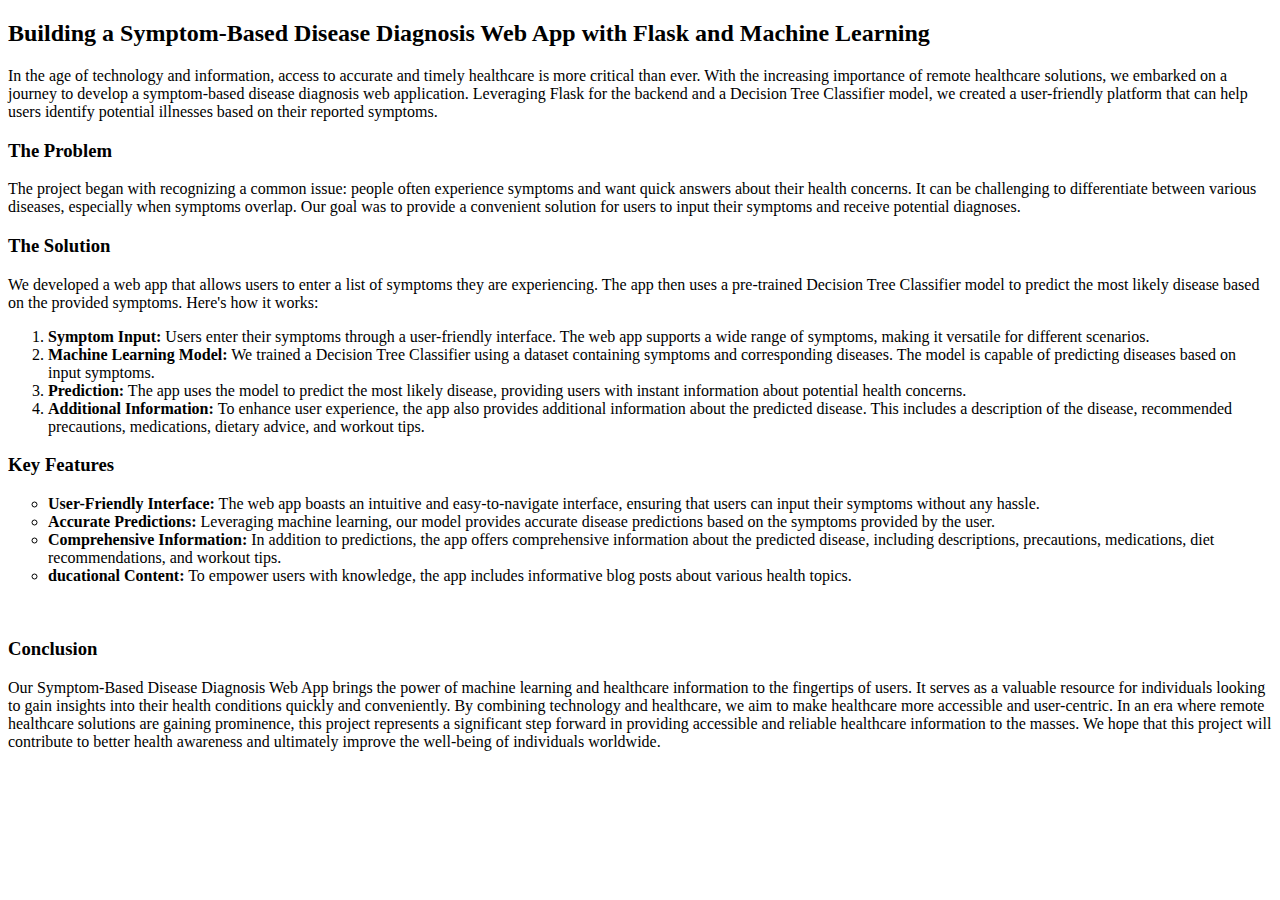
<file: templates/help.html>
<!DOCTYPE html>
<html lang="en">
<head>
    <meta charset="UTF-8">
    <meta name="viewport" content="width=device-width, initial-scale=1.0">
    <title>Help</title>
</head>
<body>
    <div class="blog">
        <h2 class="text-center"> Building a Symptom-Based Disease Diagnosis Web App with Flask and Machine Learning</h2>
        <p>In the age of technology and information, access to accurate and timely healthcare is more critical than ever. With the increasing importance of remote healthcare solutions, we embarked on a journey to develop a symptom-based disease diagnosis web application. Leveraging Flask for the backend and a Decision Tree Classifier model, we created a user-friendly platform that can help users identify potential illnesses based on their reported symptoms.</p>

        <h3>The Problem</h3>
        <p>The project began with recognizing a common issue: people often experience symptoms and want quick answers about their health concerns. It can be challenging to differentiate between various diseases, especially when symptoms overlap. Our goal was to provide a convenient solution for users to input their symptoms and receive potential diagnoses.</p>

        <h3>The Solution</h3>
        <p>We developed a web app that allows users to enter a list of symptoms they are experiencing. The app then uses a pre-trained Decision Tree Classifier model to predict the most likely disease based on the provided symptoms. Here's how it works:</p>

        <ol>
            <li><b><strong>Symptom Input:</strong></b> Users enter their symptoms through a user-friendly interface. The web app supports a wide range of symptoms, making it versatile for different scenarios.</li>
            <li><b><strong>Machine Learning Model:</strong></b> We trained a Decision Tree Classifier using a dataset containing symptoms and corresponding diseases. The model is capable of predicting diseases based on input symptoms.</li>
            <li><b><strong>Prediction:</strong></b> The app uses the model to predict the most likely disease, providing users with instant information about potential health concerns.</li>
            <li><b><strong>Additional Information: </strong></b> To enhance user experience, the app also provides additional information about the predicted disease. This includes a description of the disease, recommended precautions, medications, dietary advice, and workout tips.</li>

        </ol>

        <h3>Key Features</h3>
        <ul type="circle">
            <li><b><strong>User-Friendly Interface:</strong></b> The web app boasts an intuitive and easy-to-navigate interface, ensuring that users can input their symptoms without any hassle.</li>
            <li><b><strong>Accurate Predictions:</strong></b> Leveraging machine learning, our model provides accurate disease predictions based on the symptoms provided by the user.</li>
            <li><b><strong>Comprehensive Information: </strong></b>In addition to predictions, the app offers comprehensive information about the predicted disease, including descriptions, precautions, medications, diet recommendations, and workout tips.</li>
            <li><b><strong>ducational Content:</strong></b> To empower users with knowledge, the app includes informative blog posts about various health topics.</li>
        </ul>

        <br>

        <h3>Conclusion</h3>
        <p>Our Symptom-Based Disease Diagnosis Web App brings the power of machine learning and healthcare information to the fingertips of users. It serves as a valuable resource for individuals looking to gain insights into their health conditions quickly and conveniently. By combining technology and healthcare, we aim to make healthcare more accessible and user-centric.
        In an era where remote healthcare solutions are gaining prominence, this project represents a significant step forward in providing accessible and reliable healthcare information to the masses. We hope that this project will contribute to better health awareness and ultimately improve the well-being of individuals worldwide.</p>

    </div>
</body>
</html>
</file>
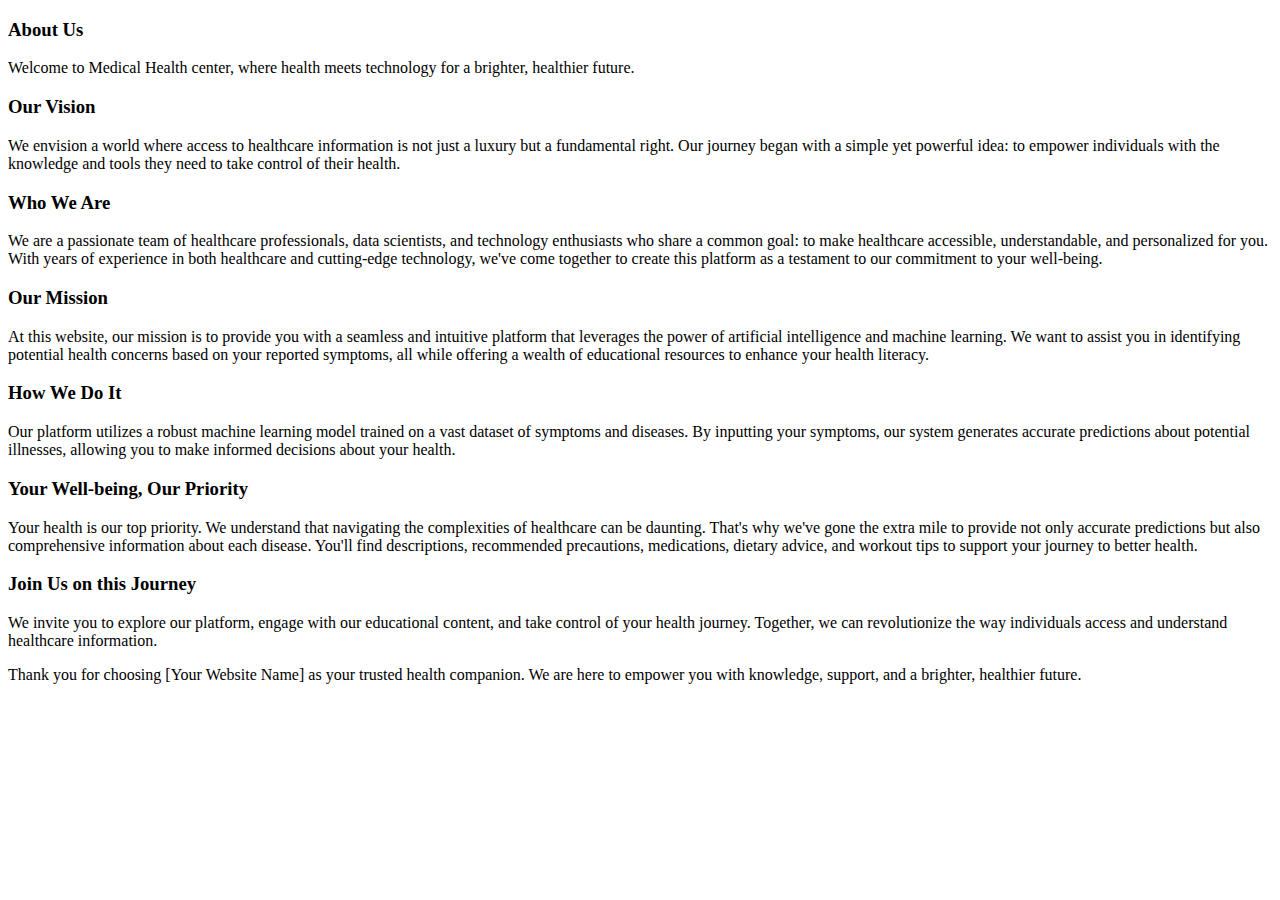
<file: templates/learn.html>
<!DOCTYPE html>
<html lang="en">
<head>
    <meta charset="UTF-8">
    <meta name="viewport" content="width=device-width, initial-scale=1.0">
    <title>Learn More</title>
</head>
<body>
    <div class="container my-4 mt-4">
        <h3> About Us</h3>
        <p>Welcome to Medical Health center, where health meets technology for a brighter, healthier future.
        </p>
        <h3>Our Vision</h3>
   
        <p>We envision a world where access to healthcare information is not just a luxury but a fundamental right. Our journey began with a simple yet powerful idea: to empower individuals with the knowledge and tools they need to take control of their health.
        </p>
        <h3>Who We Are
        </h3>
        <p>We are a passionate team of healthcare professionals, data scientists, and technology enthusiasts who share a common goal: to make healthcare accessible, understandable, and personalized for you. With years of experience in both healthcare and cutting-edge technology, we've come together to create this platform as a testament to our commitment to your well-being.
        </p>
        <h3>Our Mission</h3>
   
        <p>At this website, our mission is to provide you with a seamless and intuitive platform that leverages the power of artificial intelligence and machine learning. We want to assist you in identifying potential health concerns based on your reported symptoms, all while offering a wealth of educational resources to enhance your health literacy.
        </p>
        <h3>How We Do It</h3>
   
        <p>Our platform utilizes a robust machine learning model trained on a vast dataset of symptoms and diseases. By inputting your symptoms, our system generates accurate predictions about potential illnesses, allowing you to make informed decisions about your health.
       </p>
       <h3>Your Well-being, Our Priority</h3>
   
       <p>Your health is our top priority. We understand that navigating the complexities of healthcare can be daunting. That's why we've gone the extra mile to provide not only accurate predictions but also comprehensive information about each disease. You'll find descriptions, recommended precautions, medications, dietary advice, and workout tips to support your journey to better health.
       </p>
       <h3>Join Us on this Journey</h3>
       <p>We invite you to explore our platform, engage with our educational content, and take control of your health journey. Together, we can revolutionize the way individuals access and understand healthcare information.
       </p>
       <p>Thank you for choosing [Your Website Name] as your trusted health companion. We are here to empower you with knowledge, support, and a brighter, healthier future.
       </p>
    </div>        
</body>
</html>
</file>
